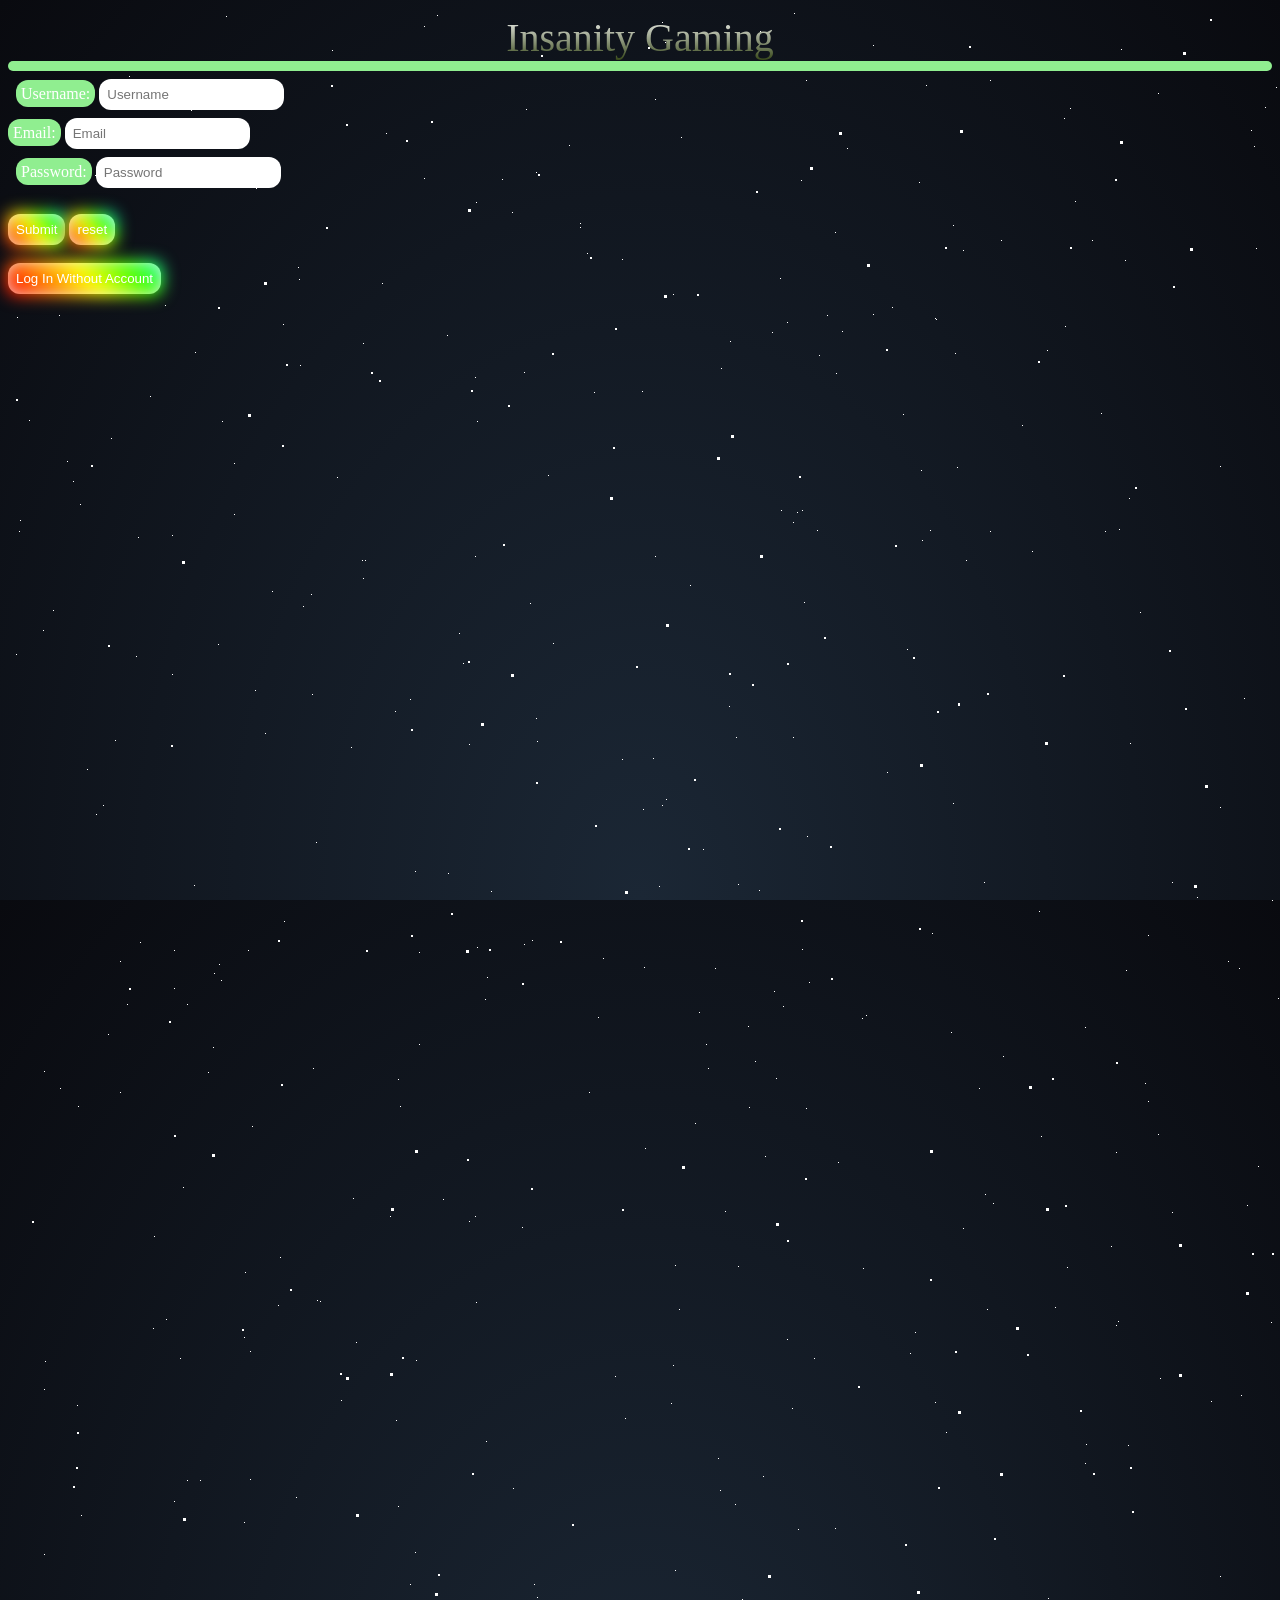
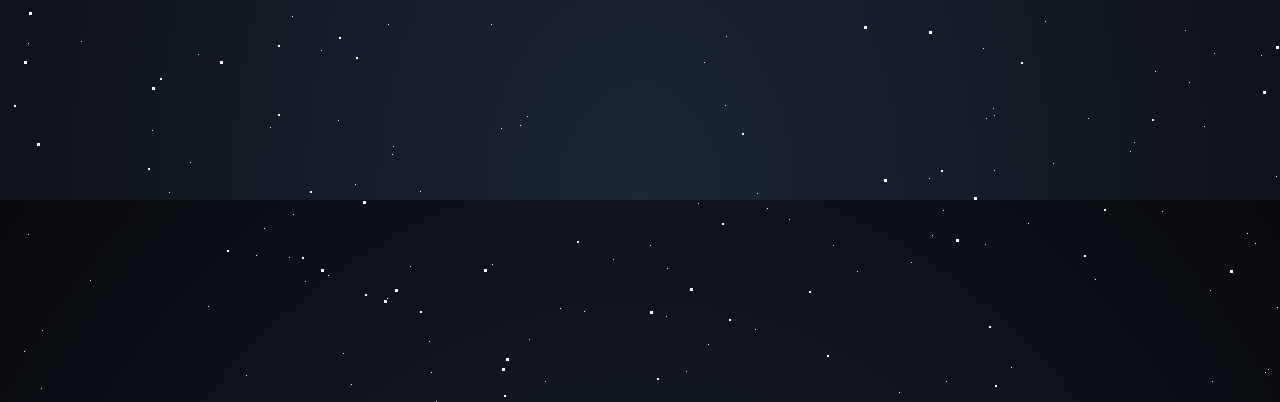
<file: index.html>
<!DOCTYPE html>
<html lang="en">
<head>
    <meta charset="UTF-8">
    <meta http-equiv="X-UA-Compatible" content="IE=edge">
    <meta name="viewport" content="width=device-width, initial-scale=1.0">
	 <link rel="stylesheet" href="style.css">
    <title>Log In to Insanity Gaming</title>
    <div class="stars"></div>
    <div class="stars2"></div>
    <div class="stars3"></div>
    <div class="title">
      <span>Insanity Gaming</span>
    </div>

    <script defer src="script.js"></script>
</head>
<body>
    <div class="label" id="error"></div>
	<form class="LogInForm" action="HomePage.html" id="LogIn" method="get">
	    <div class="TextBox">
	        <label class="label">Username:</label>
	        <input class="TextBox" type="text" id="username" name="username" placeholder="Username" ></input>
	    </div>
	    <div>
	        <label class="label">Email:</label>
	        <input class="TextBox" type="email" id="email" name="email" placeholder="Email" ></input>
	    </div>
	    <div class="TextBox">
	        <label class="label">Password:</label>
	        <input class="TextBox" type="password" id="password" name="password" placeholder="Password"></input>
	    </div>
	    <br>
	    <div>
	        <button class="btn" type="submit">Submit</button>
          <button class="btn" type="reset">reset
	        </button>
	    </div>
	    <br>

	    
	</form>
  <div>
	    <button class="btn" onclick="LoginWithoutAccount()" id="LoginWithoutAccount">Log In Without Account
	    </button>
	</div>
	
	
</body>

</html>
</file>
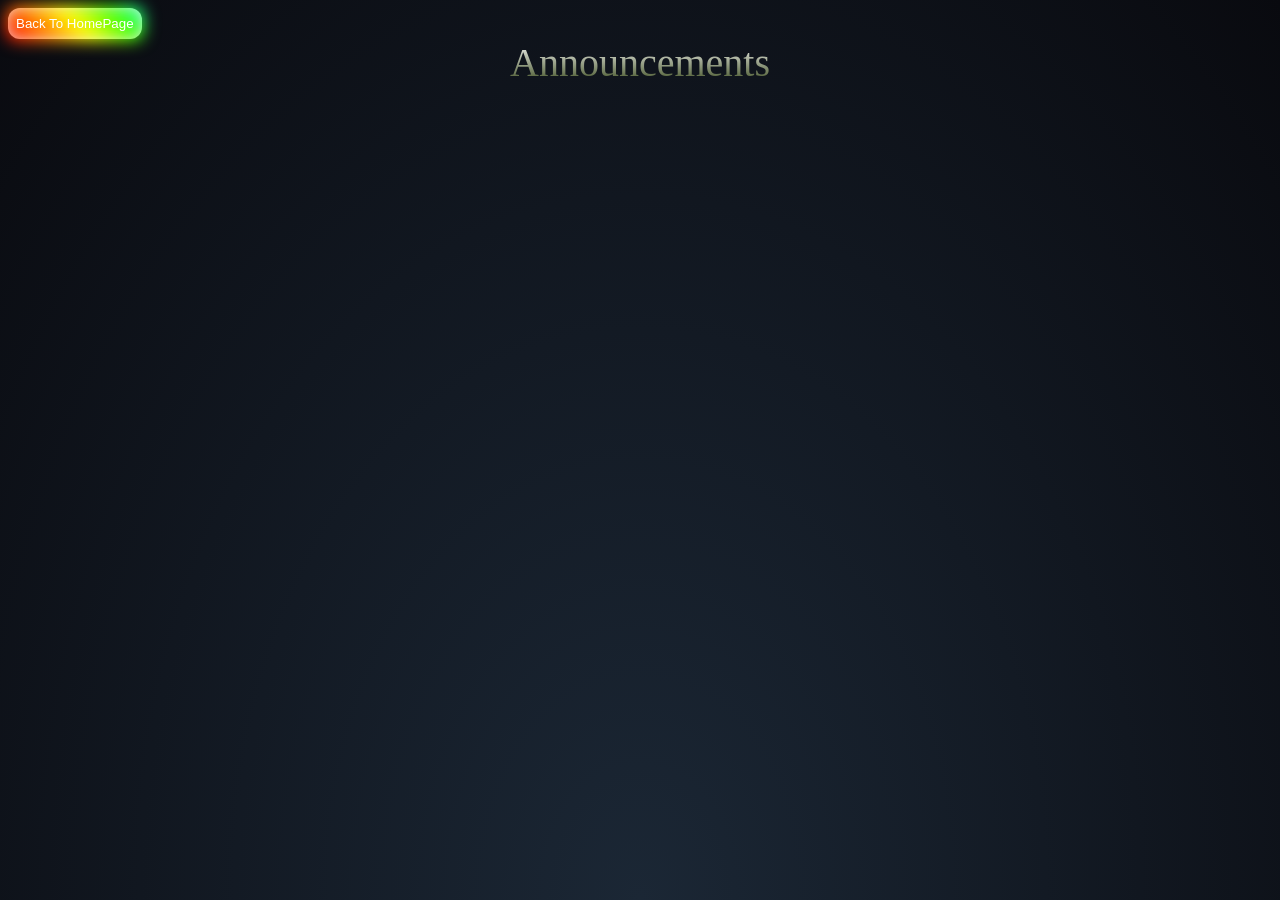
<file: announcements.html>
<!DOCTYPE html>
<html lang="en">
  <head>
    <link rel="stylesheet" href="style.css">
    <script defer src="script.js"></script>
    <title>Announcements</title>
    <div>
      <button class="btn" id="BackToHomePage" onclick="BackToHomePage()">Back To HomePage</button>
    </div>
    <div class="title">
      <span>Announcements</span>
    </div>
  </head>
  <body>
    
  </body>
</html>
</file>
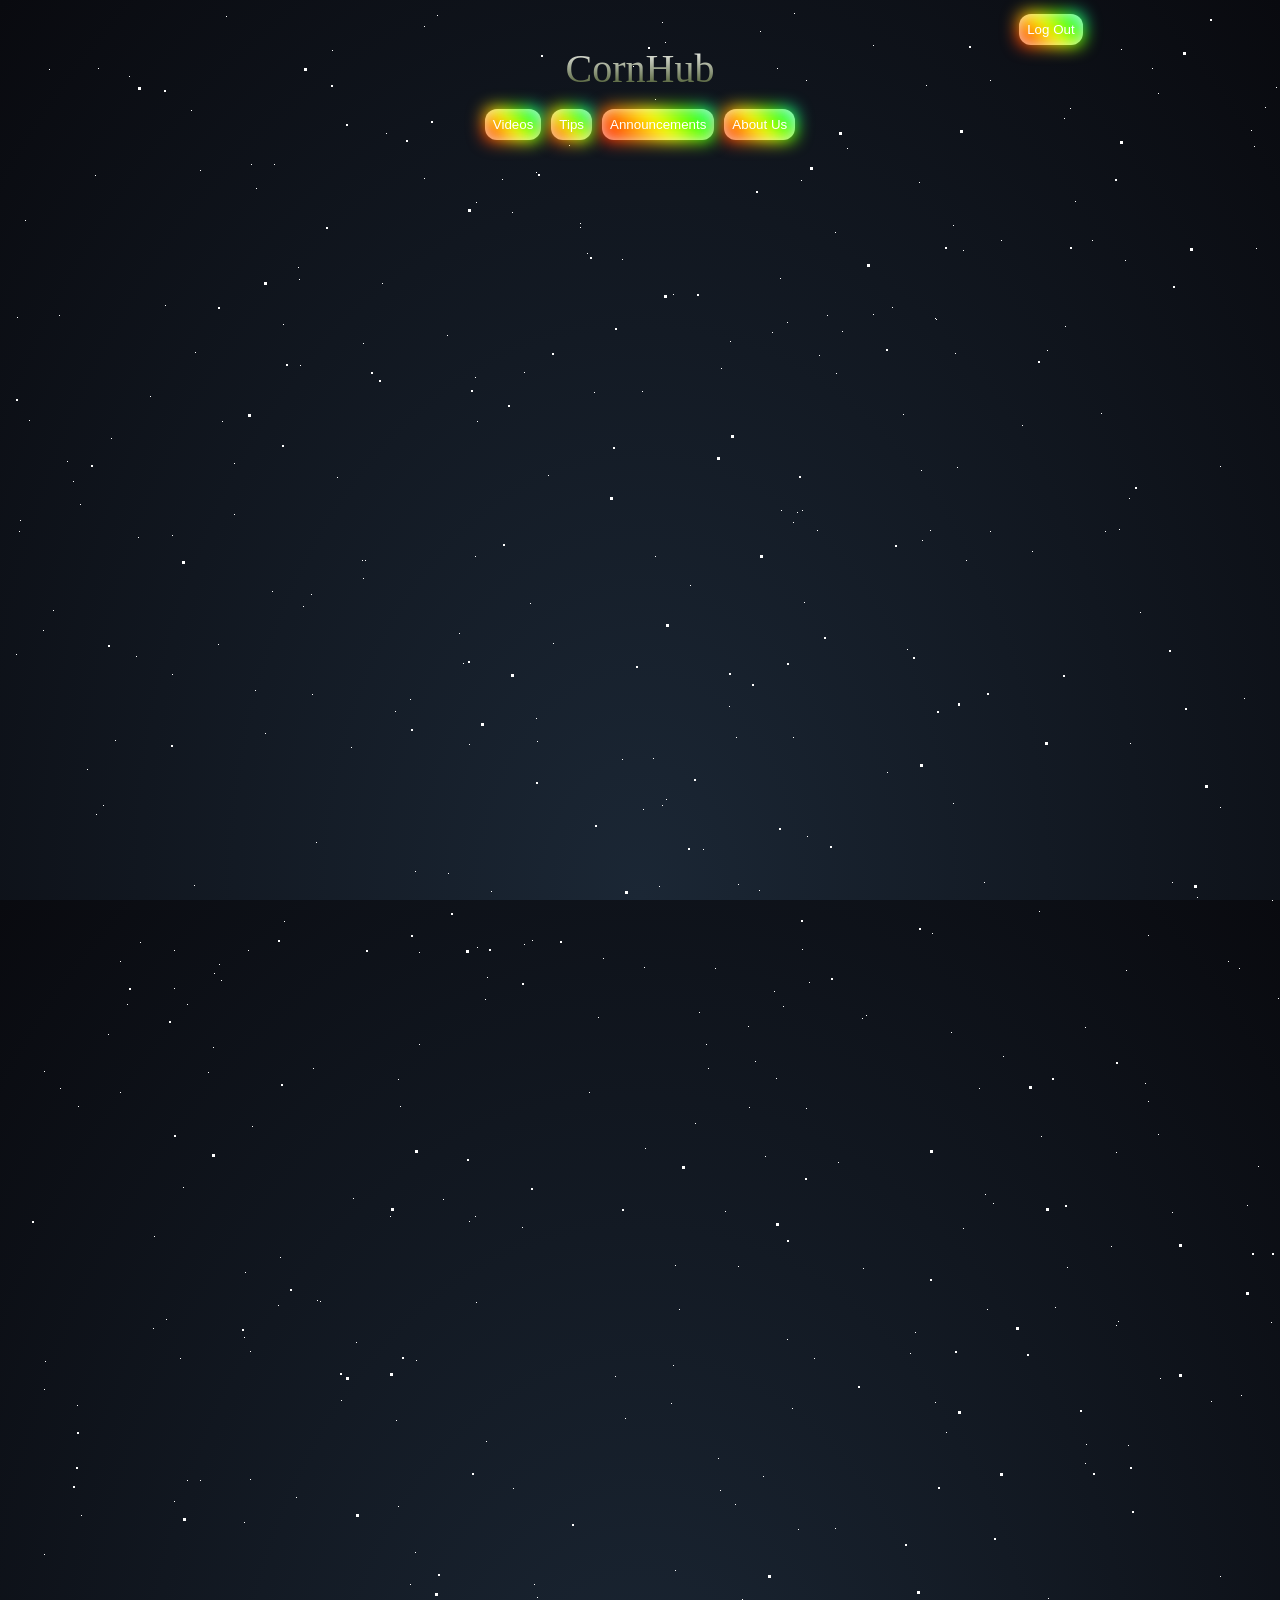
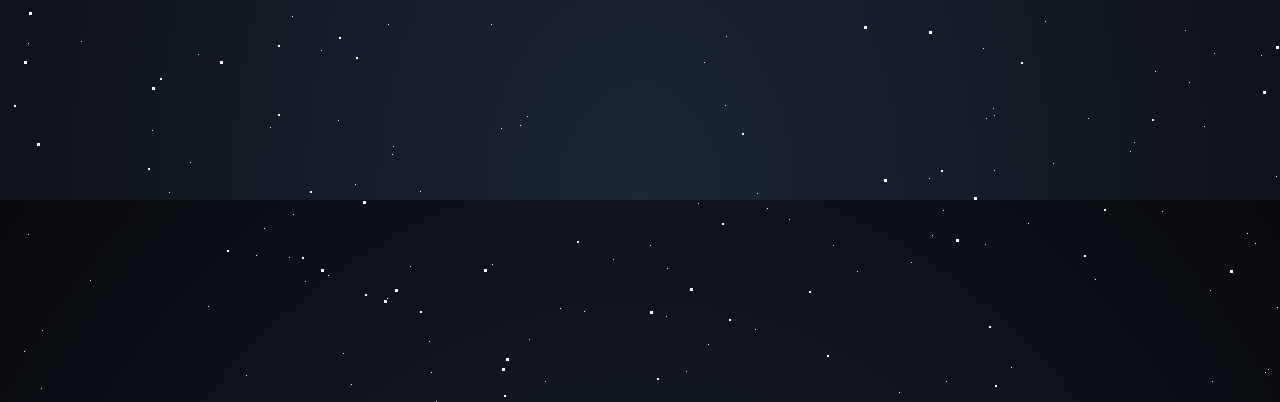
<file: HomePage.html>
<!DOCTYPE html>
<html lang="en">
  <head>
    <title>InsanityGaming.com</title>
    <link rel="stylesheet" href="style.css">
    <script defer src="script.js"></script>
    <div class="stars"></div>
    <div class="stars2"></div>
    <div class="stars3"></div>
    <button class="btn" style="left:80%;"id="LogOut" onclick="LogOut()">Log Out</button>
    <center class="title">
      <span>CornHub</span
    </center>

  </head>
  <body>
    <div>
        <nav>
          <button class="btn" id="videos" onclick="GoToVideos()">Videos</button>
          <button class="btn" id="Tips" onclick="GoToTips()">Tips
          </button>
          <button class="btn" id="announcements" onclick="GoToAnnouncements()">Announcements</button>
          <button id="aboutus" class="btn" onclick="GoToAboutus()">About Us</button>
          </button>
        </nav>
    </div>
  </body>
</html>
</file>
<file: style.css>
html{
  height: 100%;
  overflow: hidden;
  background: radial-gradient(ellipse at bottom,#1b2735 0%,#090a0f);
}
.LogINForm{
  top: 50%;
  left: 0;
  right: 0;
  position: relative;
}
.title{
  position: relative;
  color: white;
  text-align: center;
  font-weight: 300;
  font-size: 40px;
  
}
.TextBox{
  padding: 8px 8px;
  border: none;
  outline: none;
  color: White;
  position: relative;
  z-index: 0;
  border-radius: 12px;
  opacity: 1;
 
}
  .title span{
  background: -webkit-linear-gradient(white,#38491a);
  -webkit-background-clip: text;
  -webkit-text-fill-color: transparent;
}
.stars {
  width: 1px;
  height: 1px;
  background: transparent;
  animation: animStar 50s linear infinite;
  box-shadow: 779px 1331px #fff, 324px 42px #fff, 303px 586px #fff,
    1312px 276px #fff, 451px 625px #fff, 521px 1931px #fff, 1087px 1871px #fff,
    36px 1546px #fff, 132px 934px #fff, 1698px 901px #fff, 1418px 664px #fff,
    1448px 1157px #fff, 1084px 232px #fff, 347px 1776px #fff, 1722px 243px #fff,
    1629px 835px #fff, 479px 969px #fff, 1231px 960px #fff, 586px 384px #fff,
    164px 527px #fff, 8px 646px #fff, 1150px 1126px #fff, 665px 1357px #fff,
    1556px 1982px #fff, 1260px 1961px #fff, 1675px 1741px #fff,
    1843px 1514px #fff, 718px 1628px #fff, 242px 1343px #fff, 1497px 1880px #fff,
    1364px 230px #fff, 1739px 1302px #fff, 636px 959px #fff, 304px 686px #fff,
    614px 751px #fff, 1935px 816px #fff, 1428px 60px #fff, 355px 335px #fff,
    1594px 158px #fff, 90px 60px #fff, 1553px 162px #fff, 1239px 1825px #fff,
    1945px 587px #fff, 749px 1785px #fff, 1987px 1172px #fff, 1301px 1237px #fff,
    1039px 342px #fff, 1585px 1481px #fff, 995px 1048px #fff, 524px 932px #fff,
    214px 413px #fff, 1701px 1300px #fff, 1037px 1613px #fff, 1871px 996px #fff,
    1360px 1635px #fff, 1110px 1313px #fff, 412px 1783px #fff, 1949px 177px #fff,
    903px 1854px #fff, 700px 1936px #fff, 378px 125px #fff, 308px 834px #fff,
    1118px 962px #fff, 1350px 1929px #fff, 781px 1811px #fff, 561px 137px #fff,
    757px 1148px #fff, 1670px 1979px #fff, 343px 739px #fff, 945px 795px #fff,
    576px 1903px #fff, 1078px 1436px #fff, 1583px 450px #fff, 1366px 474px #fff,
    297px 1873px #fff, 192px 162px #fff, 1624px 1633px #fff, 59px 453px #fff,
    82px 1872px #fff, 1933px 498px #fff, 1966px 1974px #fff, 1975px 1688px #fff,
    779px 314px #fff, 1858px 1543px #fff, 73px 1507px #fff, 1693px 975px #fff,
    1683px 108px #fff, 1768px 1654px #fff, 654px 14px #fff, 494px 171px #fff,
    1689px 1895px #fff, 1660px 263px #fff, 1031px 903px #fff, 1203px 1393px #fff,
    1333px 1421px #fff, 1113px 41px #fff, 1206px 1645px #fff, 1325px 1635px #fff,
    142px 388px #fff, 572px 215px #fff, 1535px 296px #fff, 1419px 407px #fff,
    1379px 1003px #fff, 329px 469px #fff, 1791px 1652px #fff, 935px 1802px #fff,
    1330px 1820px #fff, 421px 1933px #fff, 828px 365px #fff, 275px 316px #fff,
    707px 960px #fff, 1605px 1554px #fff, 625px 58px #fff, 717px 1697px #fff,
    1669px 246px #fff, 1925px 322px #fff, 1154px 1803px #fff, 1929px 295px #fff,
    1248px 240px #fff, 1045px 1755px #fff, 166px 942px #fff, 1888px 1773px #fff,
    678px 1963px #fff, 1370px 569px #fff, 1974px 1400px #fff, 1786px 460px #fff,
    51px 307px #fff, 784px 1400px #fff, 730px 1258px #fff, 1712px 393px #fff,
    416px 170px #fff, 1797px 1932px #fff, 572px 219px #fff, 1557px 1856px #fff,
    218px 8px #fff, 348px 1334px #fff, 469px 413px #fff, 385px 1738px #fff,
    1357px 1818px #fff, 240px 942px #fff, 248px 1847px #fff, 1535px 806px #fff,
    236px 1514px #fff, 1429px 1556px #fff, 73px 1633px #fff, 1398px 1121px #fff,
    671px 1301px #fff, 1404px 1663px #fff, 740px 1018px #fff, 1600px 377px #fff,
    785px 514px #fff, 112px 1084px #fff, 1915px 1887px #fff, 1463px 1848px #fff,
    687px 1115px #fff, 1268px 1768px #fff, 1729px 1425px #fff,
    1284px 1022px #fff, 801px 974px #fff, 1975px 1317px #fff, 1354px 834px #fff,
    1446px 1484px #fff, 1283px 1786px #fff, 11px 523px #fff, 1842px 236px #fff,
    1355px 654px #fff, 429px 7px #fff, 1033px 1128px #fff, 157px 297px #fff,
    545px 635px #fff, 52px 1080px #fff, 827px 1520px #fff, 1121px 490px #fff,
    9px 309px #fff, 1744px 1586px #fff, 1014px 417px #fff, 1534px 524px #fff,
    958px 552px #fff, 1403px 1496px #fff, 387px 703px #fff, 1522px 548px #fff,
    1355px 282px #fff, 1532px 601px #fff, 1838px 790px #fff, 290px 259px #fff,
    295px 598px #fff, 1601px 539px #fff, 1561px 1272px #fff, 34px 1922px #fff,
    1024px 543px #fff, 467px 369px #fff, 722px 333px #fff, 1976px 1255px #fff,
    766px 983px #fff, 1582px 1285px #fff, 12px 512px #fff, 617px 1410px #fff,
    682px 577px #fff, 1334px 1438px #fff, 439px 327px #fff, 1617px 1661px #fff,
    673px 129px #fff, 794px 941px #fff, 1386px 1902px #fff, 37px 1353px #fff,
    1467px 1353px #fff, 416px 18px #fff, 187px 344px #fff, 200px 1898px #fff,
    1491px 1619px #fff, 811px 347px #fff, 924px 1827px #fff, 945px 217px #fff,
    1735px 1228px #fff, 379px 1890px #fff, 79px 761px #fff, 825px 1837px #fff,
    1980px 1558px #fff, 1308px 1573px #fff, 1488px 1726px #fff,
    382px 1208px #fff, 522px 595px #fff, 1277px 1898px #fff, 354px 552px #fff,
    161px 1784px #fff, 614px 251px #fff, 526px 1576px #fff, 17px 212px #fff,
    179px 996px #fff, 467px 1208px #fff, 1944px 1838px #fff, 1140px 1093px #fff,
    858px 1007px #fff, 200px 1064px #fff, 423px 1964px #fff, 1945px 439px #fff,
    1377px 689px #fff, 1120px 1437px #fff, 1876px 668px #fff, 907px 1324px #fff,
    343px 1976px #fff, 1816px 1501px #fff, 1849px 177px #fff, 647px 91px #fff,
    1984px 1012px #fff, 1336px 1300px #fff, 128px 648px #fff, 305px 1060px #fff,
    1324px 826px #fff, 1263px 1314px #fff, 1801px 629px #fff, 1614px 1555px #fff,
    1634px 90px #fff, 1603px 452px #fff, 891px 1984px #fff, 1556px 1906px #fff,
    121px 68px #fff, 1676px 1714px #fff, 516px 936px #fff, 1947px 1492px #fff,
    1455px 1519px #fff, 45px 602px #fff, 205px 1039px #fff, 793px 172px #fff,
    1562px 1739px #fff, 1056px 110px #fff, 1512px 379px #fff, 1795px 1621px #fff,
    1848px 607px #fff, 262px 1719px #fff, 477px 991px #fff, 483px 883px #fff,
    1239px 1197px #fff, 1496px 647px #fff, 1649px 25px #fff, 1491px 1946px #fff,
    119px 996px #fff, 179px 1472px #fff, 1341px 808px #fff, 1565px 1700px #fff,
    407px 1544px #fff, 1754px 357px #fff, 1288px 981px #fff, 902px 1997px #fff,
    1755px 1668px #fff, 186px 877px #fff, 1202px 1882px #fff, 461px 1213px #fff,
    1400px 748px #fff, 1969px 1899px #fff, 809px 522px #fff, 514px 1219px #fff,
    374px 275px #fff, 938px 1973px #fff, 357px 552px #fff, 144px 1722px #fff,
    1572px 912px #fff, 402px 1858px #fff, 1544px 1195px #fff, 667px 1257px #fff,
    727px 1496px #fff, 993px 232px #fff, 1772px 313px #fff, 1040px 1590px #fff,
    1204px 1973px #fff, 1268px 79px #fff, 1555px 1048px #fff, 986px 1707px #fff,
    978px 1710px #fff, 713px 360px #fff, 407px 863px #fff, 461px 736px #fff,
    284px 1608px #fff, 103px 430px #fff, 1283px 1319px #fff, 977px 1186px #fff,
    1966px 1516px #fff, 1287px 1129px #fff, 70px 1098px #fff, 1189px 889px #fff,
    1126px 1734px #fff, 309px 1292px #fff, 879px 764px #fff, 65px 473px #fff,
    1003px 1959px #fff, 658px 791px #fff, 402px 1576px #fff, 35px 622px #fff,
    529px 1589px #fff, 164px 666px #fff, 1876px 1290px #fff, 1541px 526px #fff,
    270px 1297px #fff, 440px 865px #fff, 1500px 802px #fff, 182px 1754px #fff,
    1264px 892px #fff, 272px 1249px #fff, 1289px 1535px #fff, 190px 1646px #fff,
    955px 242px #fff, 1456px 1597px #fff, 1727px 1983px #fff, 635px 801px #fff,
    226px 455px #fff, 1396px 1710px #fff, 849px 1863px #fff, 237px 1264px #fff,
    839px 140px #fff, 1122px 735px #fff, 1280px 15px #fff, 1318px 242px #fff,
    1819px 1148px #fff, 333px 1392px #fff, 1949px 553px #fff, 1878px 1332px #fff,
    467px 548px #fff, 1812px 1082px #fff, 1067px 193px #fff, 243px 156px #fff,
    483px 1616px #fff, 1714px 933px #fff, 759px 1800px #fff, 1822px 995px #fff,
    1877px 572px #fff, 581px 1084px #fff, 107px 732px #fff, 642px 1837px #fff,
    166px 1493px #fff, 1555px 198px #fff, 819px 307px #fff, 947px 345px #fff,
    827px 224px #fff, 927px 1394px #fff, 540px 467px #fff, 1093px 405px #fff,
    1140px 927px #fff, 130px 529px #fff, 33px 1980px #fff, 1147px 1663px #fff,
    1616px 1436px #fff, 528px 710px #fff, 798px 1100px #fff, 505px 1480px #fff,
    899px 641px #fff, 1909px 1949px #fff, 1311px 964px #fff, 979px 1301px #fff,
    1393px 969px #fff, 1793px 1886px #fff, 292px 357px #fff, 1196px 1718px #fff,
    1290px 1994px #fff, 537px 1973px #fff, 1181px 1674px #fff,
    1740px 1566px #fff, 1307px 265px #fff, 922px 522px #fff, 1892px 472px #fff,
    384px 1746px #fff, 392px 1098px #fff, 647px 548px #fff, 390px 1498px #fff,
    1246px 138px #fff, 730px 876px #fff, 192px 1472px #fff, 1790px 1789px #fff,
    928px 311px #fff, 1253px 1647px #fff, 747px 1921px #fff, 1561px 1025px #fff,
    1533px 1292px #fff, 1985px 195px #fff, 728px 729px #fff, 1712px 1936px #fff,
    512px 1717px #fff, 1528px 483px #fff, 313px 1642px #fff, 281px 1849px #fff,
    1212px 799px #fff, 435px 1191px #fff, 1422px 611px #fff, 1718px 1964px #fff,
    411px 944px #fff, 210px 636px #fff, 1502px 1295px #fff, 1434px 349px #fff,
    769px 60px #fff, 747px 1053px #fff, 789px 504px #fff, 1436px 1264px #fff,
    1893px 1225px #fff, 1394px 1788px #fff, 1108px 1317px #fff,
    1673px 1395px #fff, 854px 1010px #fff, 1705px 80px #fff, 1858px 148px #fff,
    1729px 344px #fff, 1388px 664px #fff, 895px 406px #fff, 1479px 157px #fff,
    1441px 1157px #fff, 552px 1900px #fff, 516px 364px #fff, 1647px 189px #fff,
    1427px 1071px #fff, 785px 729px #fff, 1080px 1710px #fff, 504px 204px #fff,
    1177px 1622px #fff, 657px 34px #fff, 1296px 1099px #fff, 248px 180px #fff,
    1212px 1568px #fff, 667px 1562px #fff, 695px 841px #fff, 1608px 1247px #fff,
    751px 882px #fff, 87px 167px #fff, 607px 1368px #fff, 1363px 1203px #fff,
    1836px 317px #fff, 1668px 1703px #fff, 830px 1154px #fff, 1721px 1398px #fff,
    1601px 1280px #fff, 976px 874px #fff, 1743px 254px #fff, 1020px 1815px #fff,
    1670px 1766px #fff, 1890px 735px #fff, 1379px 136px #fff, 1864px 695px #fff,
    206px 965px #fff, 1404px 1932px #fff, 1923px 1360px #fff, 247px 682px #fff,
    519px 1708px #fff, 645px 750px #fff, 1164px 1204px #fff, 834px 323px #fff,
    172px 1350px #fff, 213px 972px #fff, 1837px 190px #fff, 285px 1806px #fff,
    1047px 1299px #fff, 1548px 825px #fff, 1730px 324px #fff, 1346px 1909px #fff,
    772px 270px #fff, 345px 1190px #fff, 478px 1433px #fff, 1479px 25px #fff,
    1994px 1830px #fff, 1744px 732px #fff, 20px 1635px #fff, 690px 1795px #fff,
    1594px 569px #fff, 579px 245px #fff, 1398px 733px #fff, 408px 1352px #fff,
    1774px 120px #fff, 1152px 1370px #fff, 1698px 1810px #fff, 710px 1450px #fff,
    665px 286px #fff, 493px 1720px #fff, 786px 5px #fff, 637px 1140px #fff,
    764px 324px #fff, 927px 310px #fff, 938px 1424px #fff, 1884px 744px #fff,
    913px 462px #fff, 1831px 1936px #fff, 1527px 249px #fff, 36px 1381px #fff,
    1597px 581px #fff, 1530px 355px #fff, 949px 459px #fff, 799px 828px #fff,
    242px 1471px #fff, 654px 797px #fff, 796px 594px #fff, 1365px 678px #fff,
    752px 23px #fff, 1630px 541px #fff, 982px 72px #fff, 1733px 1831px #fff,
    21px 412px #fff, 775px 998px #fff, 335px 1945px #fff, 264px 583px #fff,
    158px 1311px #fff, 528px 164px #fff, 1978px 574px #fff, 717px 1203px #fff,
    734px 1591px #fff, 1555px 820px #fff, 16px 1943px #fff, 1625px 1177px #fff,
    1236px 690px #fff, 1585px 1590px #fff, 1737px 1728px #fff, 721px 698px #fff,
    1804px 1186px #fff, 166px 980px #fff, 1850px 230px #fff, 330px 1712px #fff,
    95px 797px #fff, 1948px 1078px #fff, 469px 939px #fff, 1269px 1899px #fff,
    955px 1220px #fff, 1137px 1075px #fff, 312px 1293px #fff, 986px 1762px #fff,
    1103px 1238px #fff, 428px 1993px #fff, 355px 570px #fff, 977px 1836px #fff,
    1395px 1092px #fff, 276px 913px #fff, 1743px 656px #fff, 773px 502px #fff,
    1686px 1322px #fff, 1516px 1945px #fff, 1334px 501px #fff, 266px 156px #fff,
    455px 655px #fff, 798px 72px #fff, 1059px 1259px #fff, 1402px 1687px #fff,
    236px 1329px #fff, 1455px 786px #fff, 146px 1228px #fff, 1851px 823px #fff,
    1062px 100px #fff, 1220px 953px #fff, 20px 1826px #fff, 36px 1063px #fff,
    1525px 338px #fff, 790px 1521px #fff, 741px 1099px #fff, 288px 1489px #fff,
    700px 1060px #fff, 390px 1071px #fff, 411px 1036px #fff, 1853px 1072px #fff,
    1446px 1085px #fff, 1164px 874px #fff, 924px 925px #fff, 291px 271px #fff,
    1257px 1964px #fff, 1580px 1352px #fff, 1507px 1216px #fff, 211px 956px #fff,
    985px 1195px #fff, 975px 1640px #fff, 518px 101px #fff, 663px 1395px #fff,
    914px 532px #fff, 145px 1320px #fff, 69px 1397px #fff, 982px 523px #fff,
    257px 725px #fff, 1599px 831px #fff, 1636px 1513px #fff, 1250px 1158px #fff,
    1132px 604px #fff, 183px 102px #fff, 1057px 318px #fff, 1247px 1835px #fff,
    1983px 1110px #fff, 1077px 1455px #fff, 921px 1770px #fff, 806px 1350px #fff,
    1938px 1992px #fff, 855px 1260px #fff, 902px 1345px #fff, 658px 1908px #fff,
    1845px 679px #fff, 712px 1482px #fff, 595px 950px #fff, 1784px 1992px #fff,
    1847px 1785px #fff, 691px 1004px #fff, 175px 1179px #fff, 1666px 1911px #fff,
    41px 61px #fff, 971px 1080px #fff, 1830px 1450px #fff, 1351px 1518px #fff,
    1257px 99px #fff, 1395px 1498px #fff, 1117px 252px #fff, 1779px 597px #fff,
    1346px 729px #fff, 1108px 1144px #fff, 402px 691px #fff, 72px 496px #fff,
    1673px 1604px #fff, 1497px 974px #fff, 1865px 1664px #fff, 88px 806px #fff,
    918px 77px #fff, 244px 1118px #fff, 256px 1820px #fff, 1851px 1840px #fff,
    605px 1851px #fff, 634px 383px #fff, 865px 37px #fff, 943px 1024px #fff,
    1951px 177px #fff, 1097px 523px #fff, 985px 1700px #fff, 1243px 122px #fff,
    768px 1070px #fff, 468px 194px #fff, 320px 1867px #fff, 1850px 185px #fff,
    380px 1616px #fff, 468px 1294px #fff, 1122px 1743px #fff, 884px 299px #fff,
    1300px 1917px #fff, 1860px 396px #fff, 1270px 990px #fff, 529px 733px #fff,
    1975px 1347px #fff, 1885px 685px #fff, 226px 506px #fff, 651px 878px #fff,
    1323px 680px #fff, 1284px 680px #fff, 238px 1967px #fff, 911px 174px #fff,
    1111px 521px #fff, 1150px 85px #fff, 794px 502px #fff, 484px 1856px #fff,
    1809px 368px #fff, 112px 953px #fff, 590px 1009px #fff, 1655px 311px #fff,
    100px 1026px #fff, 1803px 352px #fff, 865px 306px #fff, 1077px 1019px #fff,
    1335px 872px #fff, 1647px 1298px #fff, 1233px 1387px #fff, 698px 1036px #fff,
    659px 1860px #fff, 388px 1412px #fff, 1212px 458px #fff, 755px 1468px #fff,
    696px 1654px #fff, 1144px 60px #fff;
 
 
}
.stars::after {
  width: 1px;
  height: 1px;
  content: "";
  top: 2000px;
  background: transparent;
  position: absolute;
  box-shadow: 779px 1331px #fff, 324px 42px #fff, 303px 586px #fff,
    1312px 276px #fff, 451px 625px #fff, 521px 1931px #fff, 1087px 1871px #fff,
    36px 1546px #fff, 132px 934px #fff, 1698px 901px #fff, 1418px 664px #fff,
    1448px 1157px #fff, 1084px 232px #fff, 347px 1776px #fff, 1722px 243px #fff,
    1629px 835px #fff, 479px 969px #fff, 1231px 960px #fff, 586px 384px #fff,
    164px 527px #fff, 8px 646px #fff, 1150px 1126px #fff, 665px 1357px #fff,
    1556px 1982px #fff, 1260px 1961px #fff, 1675px 1741px #fff,
    1843px 1514px #fff, 718px 1628px #fff, 242px 1343px #fff, 1497px 1880px #fff,
    1364px 230px #fff, 1739px 1302px #fff, 636px 959px #fff, 304px 686px #fff,
    614px 751px #fff, 1935px 816px #fff, 1428px 60px #fff, 355px 335px #fff,
    1594px 158px #fff, 90px 60px #fff, 1553px 162px #fff, 1239px 1825px #fff,
    1945px 587px #fff, 749px 1785px #fff, 1987px 1172px #fff, 1301px 1237px #fff,
    1039px 342px #fff, 1585px 1481px #fff, 995px 1048px #fff, 524px 932px #fff,
    214px 413px #fff, 1701px 1300px #fff, 1037px 1613px #fff, 1871px 996px #fff,
    1360px 1635px #fff, 1110px 1313px #fff, 412px 1783px #fff, 1949px 177px #fff,
    903px 1854px #fff, 700px 1936px #fff, 378px 125px #fff, 308px 834px #fff,
    1118px 962px #fff, 1350px 1929px #fff, 781px 1811px #fff, 561px 137px #fff,
    757px 1148px #fff, 1670px 1979px #fff, 343px 739px #fff, 945px 795px #fff,
    576px 1903px #fff, 1078px 1436px #fff, 1583px 450px #fff, 1366px 474px #fff,
    297px 1873px #fff, 192px 162px #fff, 1624px 1633px #fff, 59px 453px #fff,
    82px 1872px #fff, 1933px 498px #fff, 1966px 1974px #fff, 1975px 1688px #fff,
    779px 314px #fff, 1858px 1543px #fff, 73px 1507px #fff, 1693px 975px #fff,
    1683px 108px #fff, 1768px 1654px #fff, 654px 14px #fff, 494px 171px #fff,
    1689px 1895px #fff, 1660px 263px #fff, 1031px 903px #fff, 1203px 1393px #fff,
    1333px 1421px #fff, 1113px 41px #fff, 1206px 1645px #fff, 1325px 1635px #fff,
    142px 388px #fff, 572px 215px #fff, 1535px 296px #fff, 1419px 407px #fff,
    1379px 1003px #fff, 329px 469px #fff, 1791px 1652px #fff, 935px 1802px #fff,
    1330px 1820px #fff, 421px 1933px #fff, 828px 365px #fff, 275px 316px #fff,
    707px 960px #fff, 1605px 1554px #fff, 625px 58px #fff, 717px 1697px #fff,
    1669px 246px #fff, 1925px 322px #fff, 1154px 1803px #fff, 1929px 295px #fff,
    1248px 240px #fff, 1045px 1755px #fff, 166px 942px #fff, 1888px 1773px #fff,
    678px 1963px #fff, 1370px 569px #fff, 1974px 1400px #fff, 1786px 460px #fff,
    51px 307px #fff, 784px 1400px #fff, 730px 1258px #fff, 1712px 393px #fff,
    416px 170px #fff, 1797px 1932px #fff, 572px 219px #fff, 1557px 1856px #fff,
    218px 8px #fff, 348px 1334px #fff, 469px 413px #fff, 385px 1738px #fff,
    1357px 1818px #fff, 240px 942px #fff, 248px 1847px #fff, 1535px 806px #fff,
    236px 1514px #fff, 1429px 1556px #fff, 73px 1633px #fff, 1398px 1121px #fff,
    671px 1301px #fff, 1404px 1663px #fff, 740px 1018px #fff, 1600px 377px #fff,
    785px 514px #fff, 112px 1084px #fff, 1915px 1887px #fff, 1463px 1848px #fff,
    687px 1115px #fff, 1268px 1768px #fff, 1729px 1425px #fff,
    1284px 1022px #fff, 801px 974px #fff, 1975px 1317px #fff, 1354px 834px #fff,
    1446px 1484px #fff, 1283px 1786px #fff, 11px 523px #fff, 1842px 236px #fff,
    1355px 654px #fff, 429px 7px #fff, 1033px 1128px #fff, 157px 297px #fff,
    545px 635px #fff, 52px 1080px #fff, 827px 1520px #fff, 1121px 490px #fff,
    9px 309px #fff, 1744px 1586px #fff, 1014px 417px #fff, 1534px 524px #fff,
    958px 552px #fff, 1403px 1496px #fff, 387px 703px #fff, 1522px 548px #fff,
    1355px 282px #fff, 1532px 601px #fff, 1838px 790px #fff, 290px 259px #fff,
    295px 598px #fff, 1601px 539px #fff, 1561px 1272px #fff, 34px 1922px #fff,
    1024px 543px #fff, 467px 369px #fff, 722px 333px #fff, 1976px 1255px #fff,
    766px 983px #fff, 1582px 1285px #fff, 12px 512px #fff, 617px 1410px #fff,
    682px 577px #fff, 1334px 1438px #fff, 439px 327px #fff, 1617px 1661px #fff,
    673px 129px #fff, 794px 941px #fff, 1386px 1902px #fff, 37px 1353px #fff,
    1467px 1353px #fff, 416px 18px #fff, 187px 344px #fff, 200px 1898px #fff,
    1491px 1619px #fff, 811px 347px #fff, 924px 1827px #fff, 945px 217px #fff,
    1735px 1228px #fff, 379px 1890px #fff, 79px 761px #fff, 825px 1837px #fff,
    1980px 1558px #fff, 1308px 1573px #fff, 1488px 1726px #fff,
    382px 1208px #fff, 522px 595px #fff, 1277px 1898px #fff, 354px 552px #fff,
    161px 1784px #fff, 614px 251px #fff, 526px 1576px #fff, 17px 212px #fff,
    179px 996px #fff, 467px 1208px #fff, 1944px 1838px #fff, 1140px 1093px #fff,
    858px 1007px #fff, 200px 1064px #fff, 423px 1964px #fff, 1945px 439px #fff,
    1377px 689px #fff, 1120px 1437px #fff, 1876px 668px #fff, 907px 1324px #fff,
    343px 1976px #fff, 1816px 1501px #fff, 1849px 177px #fff, 647px 91px #fff,
    1984px 1012px #fff, 1336px 1300px #fff, 128px 648px #fff, 305px 1060px #fff,
    1324px 826px #fff, 1263px 1314px #fff, 1801px 629px #fff, 1614px 1555px #fff,
    1634px 90px #fff, 1603px 452px #fff, 891px 1984px #fff, 1556px 1906px #fff,
    121px 68px #fff, 1676px 1714px #fff, 516px 936px #fff, 1947px 1492px #fff,
    1455px 1519px #fff, 45px 602px #fff, 205px 1039px #fff, 793px 172px #fff,
    1562px 1739px #fff, 1056px 110px #fff, 1512px 379px #fff, 1795px 1621px #fff,
    1848px 607px #fff, 262px 1719px #fff, 477px 991px #fff, 483px 883px #fff,
    1239px 1197px #fff, 1496px 647px #fff, 1649px 25px #fff, 1491px 1946px #fff,
    119px 996px #fff, 179px 1472px #fff, 1341px 808px #fff, 1565px 1700px #fff,
    407px 1544px #fff, 1754px 357px #fff, 1288px 981px #fff, 902px 1997px #fff,
    1755px 1668px #fff, 186px 877px #fff, 1202px 1882px #fff, 461px 1213px #fff,
    1400px 748px #fff, 1969px 1899px #fff, 809px 522px #fff, 514px 1219px #fff,
    374px 275px #fff, 938px 1973px #fff, 357px 552px #fff, 144px 1722px #fff,
    1572px 912px #fff, 402px 1858px #fff, 1544px 1195px #fff, 667px 1257px #fff,
    727px 1496px #fff, 993px 232px #fff, 1772px 313px #fff, 1040px 1590px #fff,
    1204px 1973px #fff, 1268px 79px #fff, 1555px 1048px #fff, 986px 1707px #fff,
    978px 1710px #fff, 713px 360px #fff, 407px 863px #fff, 461px 736px #fff,
    284px 1608px #fff, 103px 430px #fff, 1283px 1319px #fff, 977px 1186px #fff,
    1966px 1516px #fff, 1287px 1129px #fff, 70px 1098px #fff, 1189px 889px #fff,
    1126px 1734px #fff, 309px 1292px #fff, 879px 764px #fff, 65px 473px #fff,
    1003px 1959px #fff, 658px 791px #fff, 402px 1576px #fff, 35px 622px #fff,
    529px 1589px #fff, 164px 666px #fff, 1876px 1290px #fff, 1541px 526px #fff,
    270px 1297px #fff, 440px 865px #fff, 1500px 802px #fff, 182px 1754px #fff,
    1264px 892px #fff, 272px 1249px #fff, 1289px 1535px #fff, 190px 1646px #fff,
    955px 242px #fff, 1456px 1597px #fff, 1727px 1983px #fff, 635px 801px #fff,
    226px 455px #fff, 1396px 1710px #fff, 849px 1863px #fff, 237px 1264px #fff,
    839px 140px #fff, 1122px 735px #fff, 1280px 15px #fff, 1318px 242px #fff,
    1819px 1148px #fff, 333px 1392px #fff, 1949px 553px #fff, 1878px 1332px #fff,
    467px 548px #fff, 1812px 1082px #fff, 1067px 193px #fff, 243px 156px #fff,
    483px 1616px #fff, 1714px 933px #fff, 759px 1800px #fff, 1822px 995px #fff,
    1877px 572px #fff, 581px 1084px #fff, 107px 732px #fff, 642px 1837px #fff,
    166px 1493px #fff, 1555px 198px #fff, 819px 307px #fff, 947px 345px #fff,
    827px 224px #fff, 927px 1394px #fff, 540px 467px #fff, 1093px 405px #fff,
    1140px 927px #fff, 130px 529px #fff, 33px 1980px #fff, 1147px 1663px #fff,
    1616px 1436px #fff, 528px 710px #fff, 798px 1100px #fff, 505px 1480px #fff,
    899px 641px #fff, 1909px 1949px #fff, 1311px 964px #fff, 979px 1301px #fff,
    1393px 969px #fff, 1793px 1886px #fff, 292px 357px #fff, 1196px 1718px #fff,
    1290px 1994px #fff, 537px 1973px #fff, 1181px 1674px #fff,
    1740px 1566px #fff, 1307px 265px #fff, 922px 522px #fff, 1892px 472px #fff,
    384px 1746px #fff, 392px 1098px #fff, 647px 548px #fff, 390px 1498px #fff,
    1246px 138px #fff, 730px 876px #fff, 192px 1472px #fff, 1790px 1789px #fff,
    928px 311px #fff, 1253px 1647px #fff, 747px 1921px #fff, 1561px 1025px #fff,
    1533px 1292px #fff, 1985px 195px #fff, 728px 729px #fff, 1712px 1936px #fff,
    512px 1717px #fff, 1528px 483px #fff, 313px 1642px #fff, 281px 1849px #fff,
    1212px 799px #fff, 435px 1191px #fff, 1422px 611px #fff, 1718px 1964px #fff,
    411px 944px #fff, 210px 636px #fff, 1502px 1295px #fff, 1434px 349px #fff,
    769px 60px #fff, 747px 1053px #fff, 789px 504px #fff, 1436px 1264px #fff,
    1893px 1225px #fff, 1394px 1788px #fff, 1108px 1317px #fff,
    1673px 1395px #fff, 854px 1010px #fff, 1705px 80px #fff, 1858px 148px #fff,
    1729px 344px #fff, 1388px 664px #fff, 895px 406px #fff, 1479px 157px #fff,
    1441px 1157px #fff, 552px 1900px #fff, 516px 364px #fff, 1647px 189px #fff,
    1427px 1071px #fff, 785px 729px #fff, 1080px 1710px #fff, 504px 204px #fff,
    1177px 1622px #fff, 657px 34px #fff, 1296px 1099px #fff, 248px 180px #fff,
    1212px 1568px #fff, 667px 1562px #fff, 695px 841px #fff, 1608px 1247px #fff,
    751px 882px #fff, 87px 167px #fff, 607px 1368px #fff, 1363px 1203px #fff,
    1836px 317px #fff, 1668px 1703px #fff, 830px 1154px #fff, 1721px 1398px #fff,
    1601px 1280px #fff, 976px 874px #fff, 1743px 254px #fff, 1020px 1815px #fff,
    1670px 1766px #fff, 1890px 735px #fff, 1379px 136px #fff, 1864px 695px #fff,
    206px 965px #fff, 1404px 1932px #fff, 1923px 1360px #fff, 247px 682px #fff,
    519px 1708px #fff, 645px 750px #fff, 1164px 1204px #fff, 834px 323px #fff,
    172px 1350px #fff, 213px 972px #fff, 1837px 190px #fff, 285px 1806px #fff,
    1047px 1299px #fff, 1548px 825px #fff, 1730px 324px #fff, 1346px 1909px #fff,
    772px 270px #fff, 345px 1190px #fff, 478px 1433px #fff, 1479px 25px #fff,
    1994px 1830px #fff, 1744px 732px #fff, 20px 1635px #fff, 690px 1795px #fff,
    1594px 569px #fff, 579px 245px #fff, 1398px 733px #fff, 408px 1352px #fff,
    1774px 120px #fff, 1152px 1370px #fff, 1698px 1810px #fff, 710px 1450px #fff,
    665px 286px #fff, 493px 1720px #fff, 786px 5px #fff, 637px 1140px #fff,
    764px 324px #fff, 927px 310px #fff, 938px 1424px #fff, 1884px 744px #fff,
    913px 462px #fff, 1831px 1936px #fff, 1527px 249px #fff, 36px 1381px #fff,
    1597px 581px #fff, 1530px 355px #fff, 949px 459px #fff, 799px 828px #fff,
    242px 1471px #fff, 654px 797px #fff, 796px 594px #fff, 1365px 678px #fff,
    752px 23px #fff, 1630px 541px #fff, 982px 72px #fff, 1733px 1831px #fff,
    21px 412px #fff, 775px 998px #fff, 335px 1945px #fff, 264px 583px #fff,
    158px 1311px #fff, 528px 164px #fff, 1978px 574px #fff, 717px 1203px #fff,
    734px 1591px #fff, 1555px 820px #fff, 16px 1943px #fff, 1625px 1177px #fff,
    1236px 690px #fff, 1585px 1590px #fff, 1737px 1728px #fff, 721px 698px #fff,
    1804px 1186px #fff, 166px 980px #fff, 1850px 230px #fff, 330px 1712px #fff,
    95px 797px #fff, 1948px 1078px #fff, 469px 939px #fff, 1269px 1899px #fff,
    955px 1220px #fff, 1137px 1075px #fff, 312px 1293px #fff, 986px 1762px #fff,
    1103px 1238px #fff, 428px 1993px #fff, 355px 570px #fff, 977px 1836px #fff,
    1395px 1092px #fff, 276px 913px #fff, 1743px 656px #fff, 773px 502px #fff,
    1686px 1322px #fff, 1516px 1945px #fff, 1334px 501px #fff, 266px 156px #fff,
    455px 655px #fff, 798px 72px #fff, 1059px 1259px #fff, 1402px 1687px #fff,
    236px 1329px #fff, 1455px 786px #fff, 146px 1228px #fff, 1851px 823px #fff,
    1062px 100px #fff, 1220px 953px #fff, 20px 1826px #fff, 36px 1063px #fff,
    1525px 338px #fff, 790px 1521px #fff, 741px 1099px #fff, 288px 1489px #fff,
    700px 1060px #fff, 390px 1071px #fff, 411px 1036px #fff, 1853px 1072px #fff,
    1446px 1085px #fff, 1164px 874px #fff, 924px 925px #fff, 291px 271px #fff,
    1257px 1964px #fff, 1580px 1352px #fff, 1507px 1216px #fff, 211px 956px #fff,
    985px 1195px #fff, 975px 1640px #fff, 518px 101px #fff, 663px 1395px #fff,
    914px 532px #fff, 145px 1320px #fff, 69px 1397px #fff, 982px 523px #fff,
    257px 725px #fff, 1599px 831px #fff, 1636px 1513px #fff, 1250px 1158px #fff,
    1132px 604px #fff, 183px 102px #fff, 1057px 318px #fff, 1247px 1835px #fff,
    1983px 1110px #fff, 1077px 1455px #fff, 921px 1770px #fff, 806px 1350px #fff,
    1938px 1992px #fff, 855px 1260px #fff, 902px 1345px #fff, 658px 1908px #fff,
    1845px 679px #fff, 712px 1482px #fff, 595px 950px #fff, 1784px 1992px #fff,
    1847px 1785px #fff, 691px 1004px #fff, 175px 1179px #fff, 1666px 1911px #fff,
    41px 61px #fff, 971px 1080px #fff, 1830px 1450px #fff, 1351px 1518px #fff,
    1257px 99px #fff, 1395px 1498px #fff, 1117px 252px #fff, 1779px 597px #fff,
    1346px 729px #fff, 1108px 1144px #fff, 402px 691px #fff, 72px 496px #fff,
    1673px 1604px #fff, 1497px 974px #fff, 1865px 1664px #fff, 88px 806px #fff,
    918px 77px #fff, 244px 1118px #fff, 256px 1820px #fff, 1851px 1840px #fff,
    605px 1851px #fff, 634px 383px #fff, 865px 37px #fff, 943px 1024px #fff,
    1951px 177px #fff, 1097px 523px #fff, 985px 1700px #fff, 1243px 122px #fff,
    768px 1070px #fff, 468px 194px #fff, 320px 1867px #fff, 1850px 185px #fff,
    380px 1616px #fff, 468px 1294px #fff, 1122px 1743px #fff, 884px 299px #fff,
    1300px 1917px #fff, 1860px 396px #fff, 1270px 990px #fff, 529px 733px #fff,
    1975px 1347px #fff, 1885px 685px #fff, 226px 506px #fff, 651px 878px #fff,
    1323px 680px #fff, 1284px 680px #fff, 238px 1967px #fff, 911px 174px #fff,
    1111px 521px #fff, 1150px 85px #fff, 794px 502px #fff, 484px 1856px #fff,
    1809px 368px #fff, 112px 953px #fff, 590px 1009px #fff, 1655px 311px #fff,
    100px 1026px #fff, 1803px 352px #fff, 865px 306px #fff, 1077px 1019px #fff,
    1335px 872px #fff, 1647px 1298px #fff, 1233px 1387px #fff, 698px 1036px #fff,
    659px 1860px #fff, 388px 1412px #fff, 1212px 458px #fff, 755px 1468px #fff,
    696px 1654px #fff, 1144px 60px #fff;

}
.stars2 {
  background: transparent;
  width: 2px;
  height: 2px;
  animation: animStar 100s linear infinite;
  box-shadow: 1448px 320px #fff, 1775px 1663px #fff, 332px 1364px #fff,
    878px 340px #fff, 569px 1832px #fff, 1422px 1684px #fff, 1946px 1907px #fff,
    121px 979px #fff, 1044px 1069px #fff, 463px 381px #fff, 423px 112px #fff,
    523px 1179px #fff, 779px 654px #fff, 1398px 694px #fff, 1085px 1464px #fff,
    1599px 1869px #fff, 801px 1882px #fff, 779px 1231px #fff, 552px 932px #fff,
    1057px 1196px #fff, 282px 1280px #fff, 496px 1986px #fff, 1833px 1120px #fff,
    1802px 1293px #fff, 6px 1696px #fff, 412px 1902px #fff, 605px 438px #fff,
    24px 1212px #fff, 234px 1320px #fff, 544px 344px #fff, 1107px 170px #fff,
    1603px 196px #fff, 905px 648px #fff, 68px 1458px #fff, 649px 1969px #fff,
    744px 675px #fff, 1127px 478px #fff, 714px 1814px #fff, 1486px 526px #fff,
    270px 1636px #fff, 1931px 149px #fff, 1807px 378px #fff, 8px 390px #fff,
    1415px 699px #fff, 1473px 1211px #fff, 1590px 141px #fff, 270px 1705px #fff,
    69px 1423px #fff, 1108px 1053px #fff, 1946px 128px #fff, 371px 371px #fff,
    1490px 220px #fff, 357px 1885px #fff, 363px 363px #fff, 1896px 1256px #fff,
    1979px 1050px #fff, 947px 1342px #fff, 1754px 242px #fff, 514px 974px #fff,
    65px 1477px #fff, 1840px 547px #fff, 950px 695px #fff, 459px 1150px #fff,
    1124px 1502px #fff, 481px 940px #fff, 680px 839px #fff, 797px 1169px #fff,
    1977px 1491px #fff, 734px 1724px #fff, 210px 298px #fff, 816px 628px #fff,
    686px 770px #fff, 1721px 267px #fff, 1663px 511px #fff, 1481px 1141px #fff,
    582px 248px #fff, 1308px 953px #fff, 628px 657px #fff, 897px 1535px #fff,
    270px 931px #fff, 791px 467px #fff, 1336px 1732px #fff, 1013px 1653px #fff,
    1911px 956px #fff, 587px 816px #fff, 83px 456px #fff, 930px 1478px #fff,
    1587px 1694px #fff, 614px 1200px #fff, 302px 1782px #fff, 1711px 1432px #fff,
    443px 904px #fff, 1666px 714px #fff, 1588px 1167px #fff, 273px 1075px #fff,
    1679px 461px #fff, 721px 664px #fff, 1202px 10px #fff, 166px 1126px #fff,
    331px 1628px #fff, 430px 1565px #fff, 1585px 509px #fff, 640px 38px #fff,
    822px 837px #fff, 1760px 1664px #fff, 1122px 1458px #fff, 398px 131px #fff,
    689px 285px #fff, 460px 652px #fff, 1627px 365px #fff, 348px 1648px #fff,
    819px 1946px #fff, 981px 1917px #fff, 323px 76px #fff, 979px 684px #fff,
    887px 536px #fff, 1348px 1596px #fff, 1055px 666px #fff, 1402px 1797px #fff,
    1300px 1055px #fff, 937px 238px #fff, 1474px 1815px #fff, 1144px 1710px #fff,
    1629px 1087px #fff, 911px 919px #fff, 771px 819px #fff, 403px 720px #fff,
    163px 736px #fff, 1062px 238px #fff, 1774px 818px #fff, 1874px 1178px #fff,
    1177px 699px #fff, 1244px 1244px #fff, 1371px 58px #fff, 564px 1515px #fff,
    1824px 487px #fff, 929px 702px #fff, 394px 1348px #fff, 1161px 641px #fff,
    219px 1841px #fff, 358px 941px #fff, 140px 1759px #fff, 1019px 1345px #fff,
    274px 436px #fff, 1433px 1605px #fff, 1798px 1426px #fff, 294px 1848px #fff,
    1681px 1877px #fff, 1344px 1824px #fff, 1439px 1632px #fff,
    161px 1012px #fff, 1308px 588px #fff, 1789px 582px #fff, 721px 1910px #fff,
    318px 218px #fff, 607px 319px #fff, 495px 535px #fff, 1552px 1575px #fff,
    1562px 67px #fff, 403px 926px #fff, 1096px 1800px #fff, 1814px 1709px #fff,
    1882px 1831px #fff, 533px 46px #fff, 823px 969px #fff, 530px 165px #fff,
    1030px 352px #fff, 1681px 313px #fff, 338px 115px #fff, 1607px 211px #fff,
    1718px 1184px #fff, 1589px 659px #fff, 278px 355px #fff, 464px 1464px #fff,
    1165px 277px #fff, 950px 694px #fff, 1746px 293px #fff, 793px 911px #fff,
    528px 773px #fff, 1883px 1694px #fff, 748px 182px #fff, 1924px 1531px #fff,
    100px 636px #fff, 1473px 1445px #fff, 1264px 1244px #fff, 850px 1377px #fff,
    987px 1976px #fff, 933px 1761px #fff, 922px 1270px #fff, 500px 396px #fff,
    1324px 8px #fff, 1967px 1814px #fff, 1072px 1401px #fff, 961px 37px #fff,
    156px 81px #fff, 1915px 502px #fff, 1076px 1846px #fff, 152px 1669px #fff,
    986px 1529px #fff, 1667px 1137px #fff;

}
.stars2::after {
  background: transparent;
  width: 2px;
  height: 2px;
  position: absolute;
  top: 2000px;
  content: "";
  box-shadow: 1448px 320px #fff, 1775px 1663px #fff, 332px 1364px #fff,
    878px 340px #fff, 569px 1832px #fff, 1422px 1684px #fff, 1946px 1907px #fff,
    121px 979px #fff, 1044px 1069px #fff, 463px 381px #fff, 423px 112px #fff,
    523px 1179px #fff, 779px 654px #fff, 1398px 694px #fff, 1085px 1464px #fff,
    1599px 1869px #fff, 801px 1882px #fff, 779px 1231px #fff, 552px 932px #fff,
    1057px 1196px #fff, 282px 1280px #fff, 496px 1986px #fff, 1833px 1120px #fff,
    1802px 1293px #fff, 6px 1696px #fff, 412px 1902px #fff, 605px 438px #fff,
    24px 1212px #fff, 234px 1320px #fff, 544px 344px #fff, 1107px 170px #fff,
    1603px 196px #fff, 905px 648px #fff, 68px 1458px #fff, 649px 1969px #fff,
    744px 675px #fff, 1127px 478px #fff, 714px 1814px #fff, 1486px 526px #fff,
    270px 1636px #fff, 1931px 149px #fff, 1807px 378px #fff, 8px 390px #fff,
    1415px 699px #fff, 1473px 1211px #fff, 1590px 141px #fff, 270px 1705px #fff,
    69px 1423px #fff, 1108px 1053px #fff, 1946px 128px #fff, 371px 371px #fff,
    1490px 220px #fff, 357px 1885px #fff, 363px 363px #fff, 1896px 1256px #fff,
    1979px 1050px #fff, 947px 1342px #fff, 1754px 242px #fff, 514px 974px #fff,
    65px 1477px #fff, 1840px 547px #fff, 950px 695px #fff, 459px 1150px #fff,
    1124px 1502px #fff, 481px 940px #fff, 680px 839px #fff, 797px 1169px #fff,
    1977px 1491px #fff, 734px 1724px #fff, 210px 298px #fff, 816px 628px #fff,
    686px 770px #fff, 1721px 267px #fff, 1663px 511px #fff, 1481px 1141px #fff,
    582px 248px #fff, 1308px 953px #fff, 628px 657px #fff, 897px 1535px #fff,
    270px 931px #fff, 791px 467px #fff, 1336px 1732px #fff, 1013px 1653px #fff,
    1911px 956px #fff, 587px 816px #fff, 83px 456px #fff, 930px 1478px #fff,
    1587px 1694px #fff, 614px 1200px #fff, 302px 1782px #fff, 1711px 1432px #fff,
    443px 904px #fff, 1666px 714px #fff, 1588px 1167px #fff, 273px 1075px #fff,
    1679px 461px #fff, 721px 664px #fff, 1202px 10px #fff, 166px 1126px #fff,
    331px 1628px #fff, 430px 1565px #fff, 1585px 509px #fff, 640px 38px #fff,
    822px 837px #fff, 1760px 1664px #fff, 1122px 1458px #fff, 398px 131px #fff,
    689px 285px #fff, 460px 652px #fff, 1627px 365px #fff, 348px 1648px #fff,
    819px 1946px #fff, 981px 1917px #fff, 323px 76px #fff, 979px 684px #fff,
    887px 536px #fff, 1348px 1596px #fff, 1055px 666px #fff, 1402px 1797px #fff,
    1300px 1055px #fff, 937px 238px #fff, 1474px 1815px #fff, 1144px 1710px #fff,
    1629px 1087px #fff, 911px 919px #fff, 771px 819px #fff, 403px 720px #fff,
    163px 736px #fff, 1062px 238px #fff, 1774px 818px #fff, 1874px 1178px #fff,
    1177px 699px #fff, 1244px 1244px #fff, 1371px 58px #fff, 564px 1515px #fff,
    1824px 487px #fff, 929px 702px #fff, 394px 1348px #fff, 1161px 641px #fff,
    219px 1841px #fff, 358px 941px #fff, 140px 1759px #fff, 1019px 1345px #fff,
    274px 436px #fff, 1433px 1605px #fff, 1798px 1426px #fff, 294px 1848px #fff,
    1681px 1877px #fff, 1344px 1824px #fff, 1439px 1632px #fff,
    161px 1012px #fff, 1308px 588px #fff, 1789px 582px #fff, 721px 1910px #fff,
    318px 218px #fff, 607px 319px #fff, 495px 535px #fff, 1552px 1575px #fff,
    1562px 67px #fff, 403px 926px #fff, 1096px 1800px #fff, 1814px 1709px #fff,
    1882px 1831px #fff, 533px 46px #fff, 823px 969px #fff, 530px 165px #fff,
    1030px 352px #fff, 1681px 313px #fff, 338px 115px #fff, 1607px 211px #fff,
    1718px 1184px #fff, 1589px 659px #fff, 278px 355px #fff, 464px 1464px #fff,
    1165px 277px #fff, 950px 694px #fff, 1746px 293px #fff, 793px 911px #fff,
    528px 773px #fff, 1883px 1694px #fff, 748px 182px #fff, 1924px 1531px #fff,
    100px 636px #fff, 1473px 1445px #fff, 1264px 1244px #fff, 850px 1377px #fff,
    987px 1976px #fff, 933px 1761px #fff, 922px 1270px #fff, 500px 396px #fff,
    1324px 8px #fff, 1967px 1814px #fff, 1072px 1401px #fff, 961px 37px #fff,
    156px 81px #fff, 1915px 502px #fff, 1076px 1846px #fff, 152px 1669px #fff,
    986px 1529px #fff, 1667px 1137px #fff;
}
.stars3 {
  width: 3px;
  height: 3px;
  background: transparent;
  animation: animStar 150s linear infinite;
  box-shadow: 387px 1878px #fff, 760px 1564px #fff, 1487px 999px #fff,
    948px 1828px #fff, 1977px 1001px #fff, 1284px 1963px #fff, 656px 284px #fff,
    1268px 1635px #fff, 1820px 598px #fff, 642px 1900px #fff, 296px 57px #fff,
    921px 1620px #fff, 476px 1858px #fff, 658px 613px #fff, 1171px 1363px #fff,
    1419px 283px #fff, 1037px 731px #fff, 503px 663px #fff, 1562px 463px #fff,
    383px 1197px #fff, 1171px 1233px #fff, 876px 1768px #fff, 856px 1615px #fff,
    1375px 1924px #fff, 1725px 918px #fff, 952px 119px #fff, 768px 1212px #fff,
    992px 1462px #fff, 1929px 717px #fff, 1947px 755px #fff, 1818px 1123px #fff,
    1896px 1672px #fff, 460px 198px #fff, 256px 271px #fff, 752px 544px #fff,
    1222px 1859px #fff, 1851px 443px #fff, 313px 1858px #fff, 709px 446px #fff,
    1546px 697px #fff, 674px 1155px #fff, 1112px 130px #fff, 355px 1790px #fff,
    1496px 974px #fff, 1696px 480px #fff, 1316px 1265px #fff, 1645px 1063px #fff,
    1182px 237px #fff, 427px 1582px #fff, 859px 253px #fff, 458px 939px #fff,
    1517px 1644px #fff, 1943px 60px #fff, 212px 1650px #fff, 966px 1786px #fff,
    473px 712px #fff, 130px 76px #fff, 1417px 1186px #fff, 909px 1580px #fff,
    1913px 762px #fff, 204px 1143px #fff, 1998px 1057px #fff, 1468px 1301px #fff,
    144px 1676px #fff, 21px 1601px #fff, 382px 1362px #fff, 912px 753px #fff,
    1488px 1405px #fff, 802px 156px #fff, 174px 550px #fff, 338px 1366px #fff,
    1197px 774px #fff, 602px 486px #fff, 682px 1877px #fff, 348px 1503px #fff,
    407px 1139px #fff, 950px 1400px #fff, 922px 1139px #fff, 1697px 293px #fff,
    1238px 1281px #fff, 1038px 1197px #fff, 376px 1889px #fff,
    1255px 1680px #fff, 1008px 1316px #fff, 1538px 1447px #fff,
    1186px 874px #fff, 1967px 640px #fff, 1341px 19px #fff, 29px 1732px #fff,
    16px 1650px #fff, 1021px 1075px #fff, 723px 424px #fff, 1175px 41px #fff,
    494px 1957px #fff, 1296px 431px #fff, 175px 1507px #fff, 831px 121px #fff,
    498px 1947px #fff, 617px 880px #fff, 240px 403px #fff;


}
.star3::after {
  content: "";
  top: 2000px;
  background: transparent;
  width: 3px;
  height: 3px;
  position: absolute;
  box-shadow: 387px 1878px #fff, 760px 1564px #fff, 1487px 999px #fff,
    948px 1828px #fff, 1977px 1001px #fff, 1284px 1963px #fff, 656px 284px #fff,
    1268px 1635px #fff, 1820px 598px #fff, 642px 1900px #fff, 296px 57px #fff,
    921px 1620px #fff, 476px 1858px #fff, 658px 613px #fff, 1171px 1363px #fff,
    1419px 283px #fff, 1037px 731px #fff, 503px 663px #fff, 1562px 463px #fff,
    383px 1197px #fff, 1171px 1233px #fff, 876px 1768px #fff, 856px 1615px #fff,
    1375px 1924px #fff, 1725px 918px #fff, 952px 119px #fff, 768px 1212px #fff,
    992px 1462px #fff, 1929px 717px #fff, 1947px 755px #fff, 1818px 1123px #fff,
    1896px 1672px #fff, 460px 198px #fff, 256px 271px #fff, 752px 544px #fff,
    1222px 1859px #fff, 1851px 443px #fff, 313px 1858px #fff, 709px 446px #fff,
    1546px 697px #fff, 674px 1155px #fff, 1112px 130px #fff, 355px 1790px #fff,
    1496px 974px #fff, 1696px 480px #fff, 1316px 1265px #fff, 1645px 1063px #fff,
    1182px 237px #fff, 427px 1582px #fff, 859px 253px #fff, 458px 939px #fff,
    1517px 1644px #fff, 1943px 60px #fff, 212px 1650px #fff, 966px 1786px #fff,
    473px 712px #fff, 130px 76px #fff, 1417px 1186px #fff, 909px 1580px #fff,
    1913px 762px #fff, 204px 1143px #fff, 1998px 1057px #fff, 1468px 1301px #fff,
    144px 1676px #fff, 21px 1601px #fff, 382px 1362px #fff, 912px 753px #fff,
    1488px 1405px #fff, 802px 156px #fff, 174px 550px #fff, 338px 1366px #fff,
    1197px 774px #fff, 602px 486px #fff, 682px 1877px #fff, 348px 1503px #fff,
    407px 1139px #fff, 950px 1400px #fff, 922px 1139px #fff, 1697px 293px #fff,
    1238px 1281px #fff, 1038px 1197px #fff, 376px 1889px #fff,
    1255px 1680px #fff, 1008px 1316px #fff, 1538px 1447px #fff,
    1186px 874px #fff, 1967px 640px #fff, 1341px 19px #fff, 29px 1732px #fff,
    16px 1650px #fff, 1021px 1075px #fff, 723px 424px #fff, 1175px 41px #fff,
    494px 1957px #fff, 1296px 431px #fff, 175px 1507px #fff, 831px 121px #fff,
    498px 1947px #fff, 617px 880px #fff, 240px 403px #fff;
}

@keyframes animStar {
  from {
    transform: translateY(0px);
  }
  to {
    transform: translateY(-2000px);
  }
}
.label{
  color: white;
  padding: 5px 5px;
  border: -2px;
  border-radius: 12px;
  background-color: lightgreen;;
}
.btn{
  padding: 8px 8px;
  border: none;
  outline: none;
  color: white;
  position: relative;
  z-index: 0;
  border-radius: 12px;
}

.btn::after {
  content: "";
  z-index: -1;
  position: absolute;
 
  width: 100%;
  height: 100%;
  left: 0px;
  top: 0px;
  border-radius:10px;
  
}

.btn::before {
  content: "";
  background: linear-gradient(45deg,#FF0000,#FF7300,#FFFB00,#48FF00,#00FFD5,#002BFF,#FF00CB,#FF0000);
  position: absolute;
  background-size: 200%;
  z-index: -1;
  top: -2px;
  left: -2px;
  opacity: 1;
  width: calc(100% + 4px);
  height: calc(100% + 4px);
  filter: blur(8px);
  animation: glowing 10s linear infinite;
  transition: opacity .3s ease-in-out;
  border-radius: 10px;
}
@keyframes glowing{
  0%{background-position: 0 0;}
  50%{background-position: 400% 0;}
  100%{background-position: 0 0;}
}

.Container{
  position: absolute;
  align-self: center;
  width: 80%;
  height: 500px;
  background-color: white;
  align-items: flex-start;
}
.Item{
  display: flex;
  position: relative;
  width: 50px;
  height: 50px;
  border: 10px solid lightblue;
  color: blue;
}

.menu-bar{
  background-color: lightgreen;
  border-radius: 10px;
  align-items: center;
  display: flex;
  padding: 0 5℅;
  justify-content: space-between;
  width: 100%;
  height: 80px;
}
.logo{
  color: white;
  font-size: 10px;
}
.logo span{
  color: blue;
}

.menu-bar ul{
  position: absolute;
  list-style: none;
  display: flex;
  left: 30%;
  
}
.menu-bar ul li{
  background-color: green;
  padding: 5px 10px;
  align-content: center;
}
.menu-bar ul li a{
  color: white;
  text-decoration: none;
  font-size: 10px;
}

.dropdown_menu {
  display: none;
}

.menu-bar ul li:hover .dropdown_menu{
  display: block;
  
  color: white;
  position: relative;
}


.dropdown_menu ul{
  display: block;
  position: absolute;
}
.dropdown_menu ul li{
  display: block;
  align-content: left;
}
</file>
